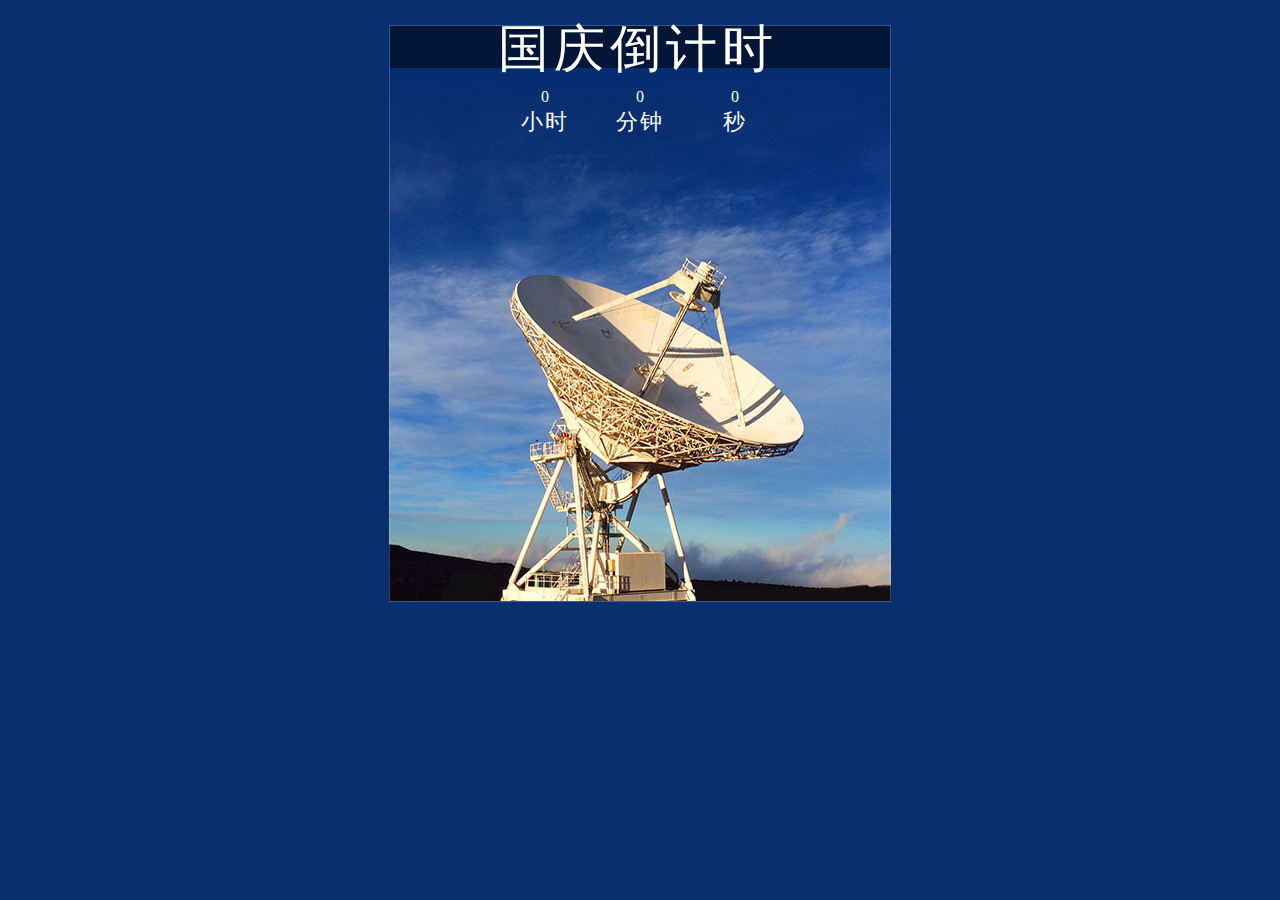
<file: 05_countdown/index.html>
<!DOCTYPE HTML>
<html>
	<head>
		<meta charset="utf-8">
		<meta id="view" name="viewport" content="width=device-width, maximum-scale=1.0, minimum-scale=1.0, initial-scale=1">
		<title>Creating a Countdown</title>
		<link rel="stylesheet" type="text/css" href="my_countdown.css">
		<script src="js/jquery-2.1.3.min.js"></script>
		<script src="js/jquery.plugin.min.js"></script>
		<script src="js/jquery.countdown.min.js"></script>
		<script src="js/app.js"></script>
	</head>
	<body>
		<div id="world-premiere">
			<div class="heading">
				<h2>国庆倒计时</h2>
			</div>
			<div class="my-countdown"></div>
		</div>
	</body>
</html>
</file>
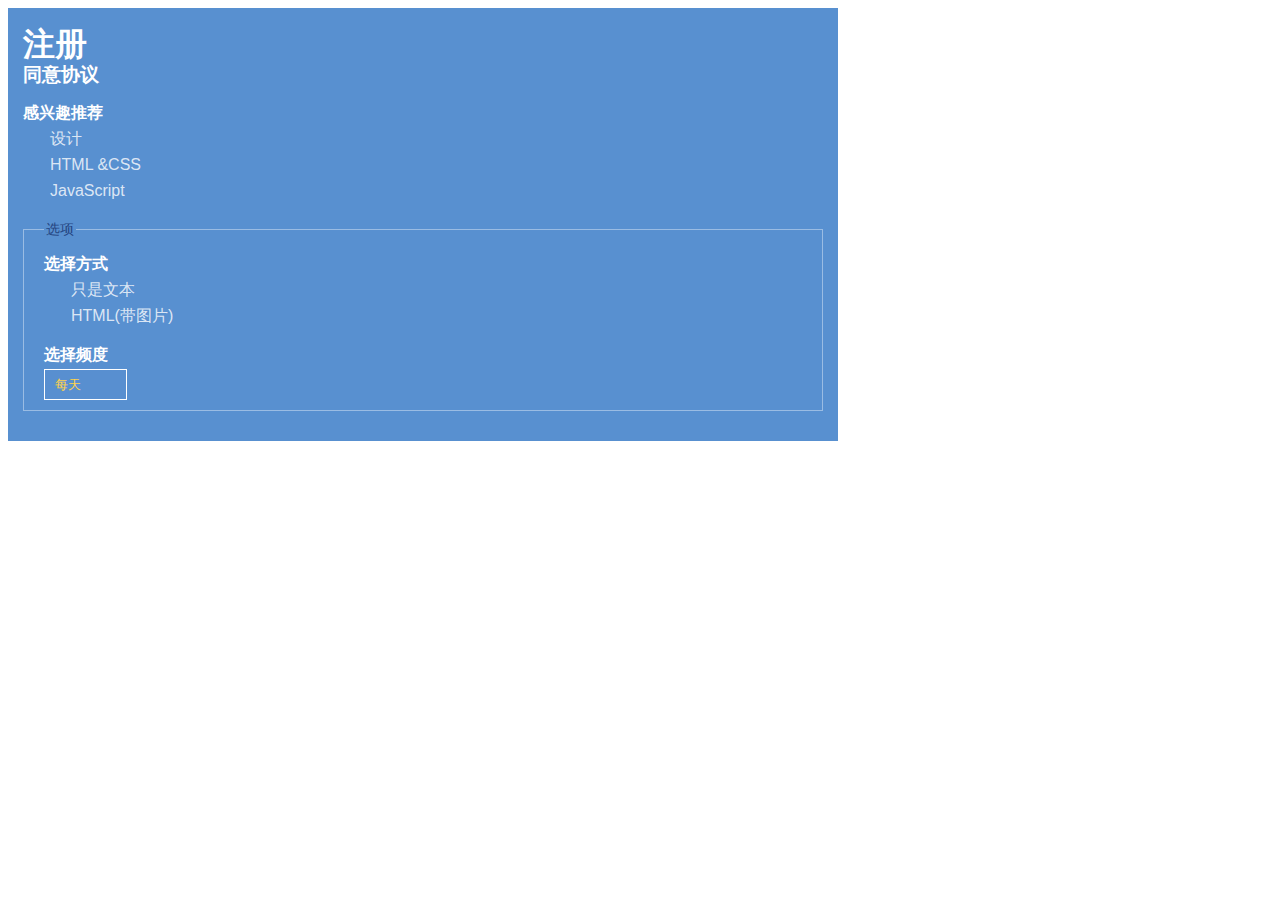
<file: 12_styling_form/index.html>
<!DOCTYPE html>
<html>
  <head>
    <meta charset="utf-8">
    <title>Styling Form</title>
    <link rel="stylesheet" href="styles.css" media="screen" title="no title" charset="utf-8">
  </head>
  <body>
    <form id="signup"  action="#" method="post">
      <h2>注册</h2>
      <h3>同意协议</h3>
      <h4>感兴趣推荐</h4>
      <input id="cat-d" type="checkbox" name="design"><label for="cat-d">设计</label><br />
      <input id="cat-h" type="checkbox" name="html-css"><label for="cat-h">HTML &amp;CSS</label><br />
      <input id="cat-j" type="checkbox" name="js"><label for="cat-j">JavaScript</label><br />

      <fieldset>
        <legend>选项</legend>
        <h4>选择方式</h4>
        <input id="format-t" type="radio" name="format"><label for="format-t">只是文本</label><br/>
        <input id="format-h" type="radio" name="format"><label for="format-h">HTML(带图片)</label>
        <h4>选择频度</h4>
        <select id="frequency">
          <option value="daily">每天</option>
          <option value="weekly">每周</option>
          <option value="monthly">每月</option>
        </select>
        <br />
      </fieldset>
    </form>
  </body>
</html>
</file>
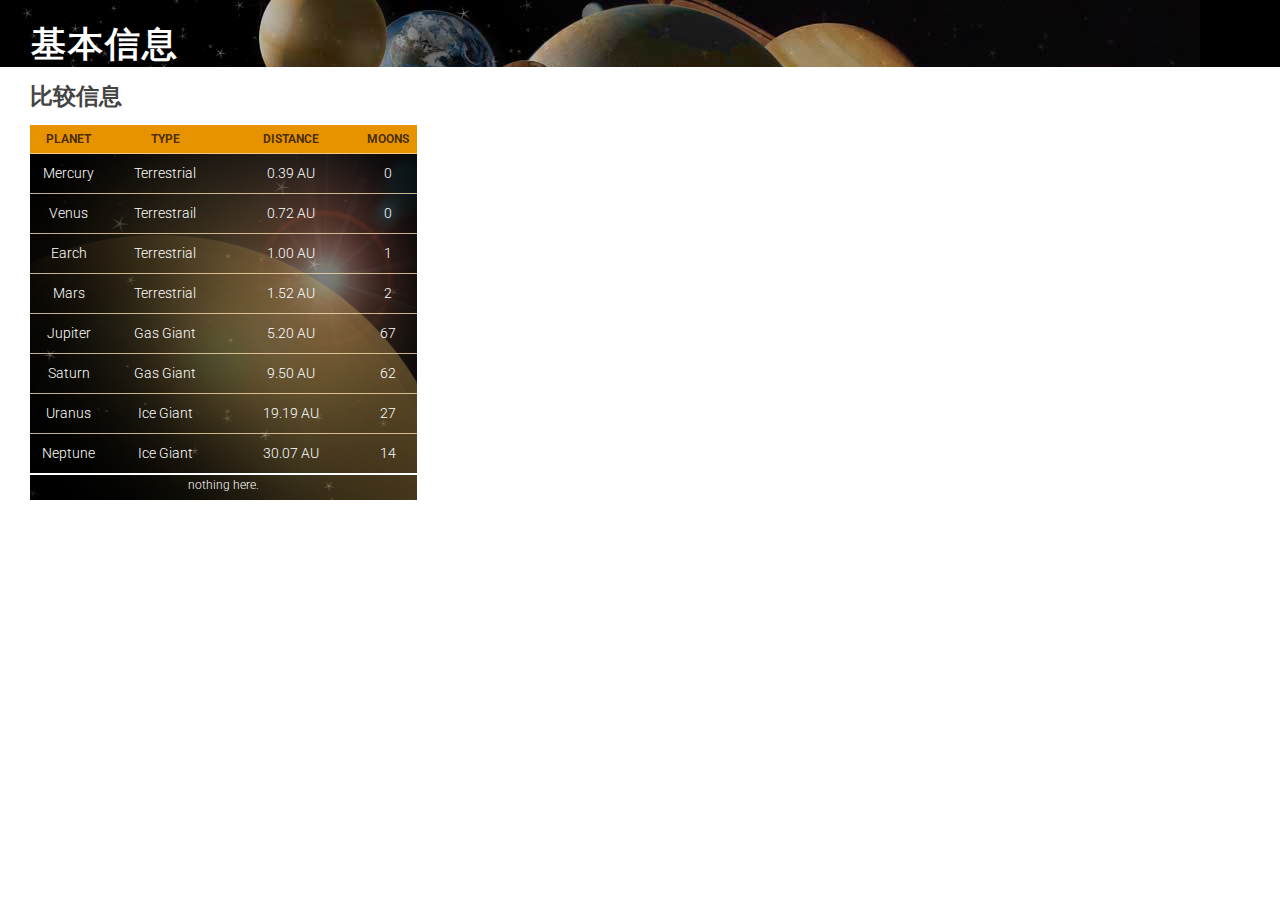
<file: 16_styling_table/index.html>
<!DOCTYPE html>
<html>
  <head>
    <meta charset="utf-8">
    <title>Styling Table</title>
    <link rel="stylesheet" href="style.css" media="screen" title="no title" charset="utf-8">
  </head>
  <body>
    <header>
      <h1>基本信息</h1>
    </header>
    <article>
      <h2>比较信息</h2>
      <table id="planets">
        <thead>
          <tr>
            <th>Planet</th>
            <th>Type</th>
            <th>Distance</th>
            <th>Moons</th>
          </tr>
        </thead>
        <tfoot>
          <tr>
            <td colspan="4">
              <p>
                nothing here.
              </p>
            </td>
          </tr>
        </tfoot>
        <tbody>
          <tr>
            <td>Mercury</td>
            <td>Terrestrial</td>
            <td>0.39 AU</td>
            <td>0</td>
          </tr>
          <tr>
            <td>Venus</td>
            <td>Terrestrail</td>
            <td>0.72 AU</td>
            <td>0</td>
          </tr>
          <tr>
            <td>Earch</td>
            <td>Terrestrial</td>
            <td>1.00 AU</td>
            <td> 1</td>
          </tr>
          <tr>
            <td>Mars</td>
            <td>Terrestrial</td>
            <td>1.52 AU</td>
            <td>2</td>
          </tr>
          <tr>
            <td>Jupiter</td>
            <td>Gas Giant</td>
            <td>5.20 AU</td>
            <td>67</td>
          </tr>
          <tr>
            <td>Saturn</td>
            <td>Gas Giant</td>
            <td>9.50 AU</td>
            <td>62</td>
          </tr>
          <tr>
            <td>Uranus</td>
            <td>Ice Giant</td>
            <td>19.19 AU</td>
            <td>27</td>
          </tr>
          <tr>
            <td>Neptune</td>
            <td>Ice Giant</td>
            <td>30.07 AU</td>
            <td>14</td>
          </tr>
        </tbody>
      </table>
    </article>
  </body>
</html>
</file>
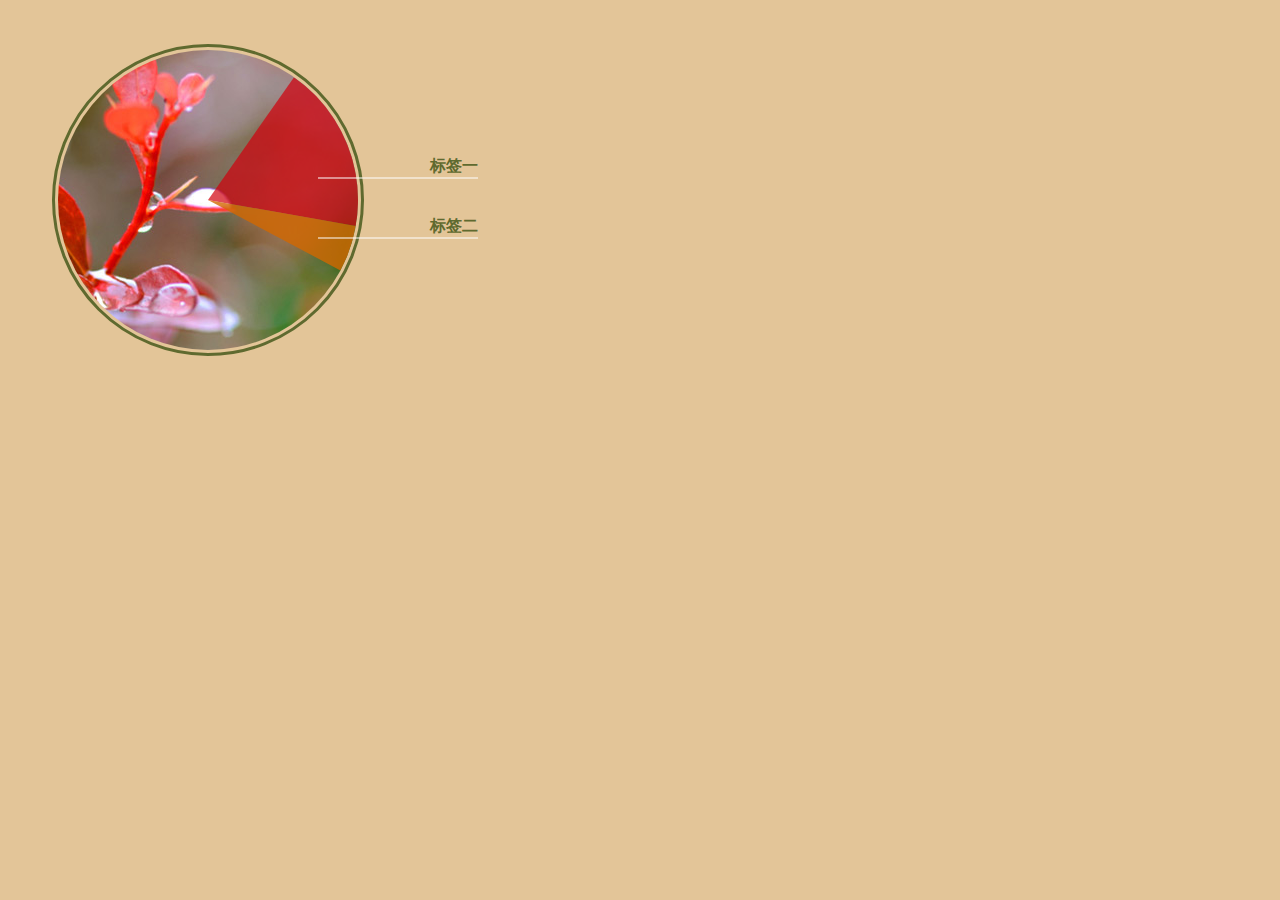
<file: 02_chart/chart.html>
<!DOCTYPE html>
<html>
  <head>
    <meta charset="utf-8">
    <title>Learn Chart</title>
    <style>
    body{
      background-color: #e3c598;
    }
    .piechart {
		margin: 50px;
		position: relative;
		height: 300px; width: 300px;
		background-color: transparent;
	}
    .common{
      position: absolute;
      width: inherit;
      height: inherit;
      border-radius: 50%;
    }

    .border{
      border:3px solid #5f6a2f;
      top: -6px;
      left: -6px;
      width: 306px;
      height: 306px;
    }
    .base{
      background:#000 url(photo.jpg) no-repeat 0 0;
    }
    .slice{
      clip:rect(0px,150px,300px,0px);
    }

    .slice_1_c {
		transform: rotate(100deg);
	}
  .slice_1_w{
    background-color:rgba(210,0,13,.7);
    transform:rotate(115deg);
  }
  .slice_2_c {
  transform: rotate(118deg);
}
.slice_2_w {
  background-color: rgba(210,104,0,.8);
  transform: rotate(162deg);
}

p.label {
		color: #5f6a2f; font-weight: bold;
		font-family: arial; text-align: right;
		position: absolute; left: 260px;
		border-bottom: 2px solid rgba(255,255,255,.5);
		padding: 0px 0px 0px 60px;
		width: 100px;
	}
.slice_1_label{top:90px;}
.slice_2_label{top:150px;}
    </style>
  </head>
  <body>
    <div class="piechart">
      <div class="common border"></div>
      <div class="common base"></div>
      <div class="common slice slice_1_c">
        <div class="common slice slice_1_w"></div>
      </div>
      <div class="common slice slice_2_c">
        <div class="common slice slice_2_w"></div>
      </div>
      <p class="label slice_1_label">标签一</p>
      <p class="label slice_2_label">标签二</p>
    </div>
  </body>
</html>
</file>
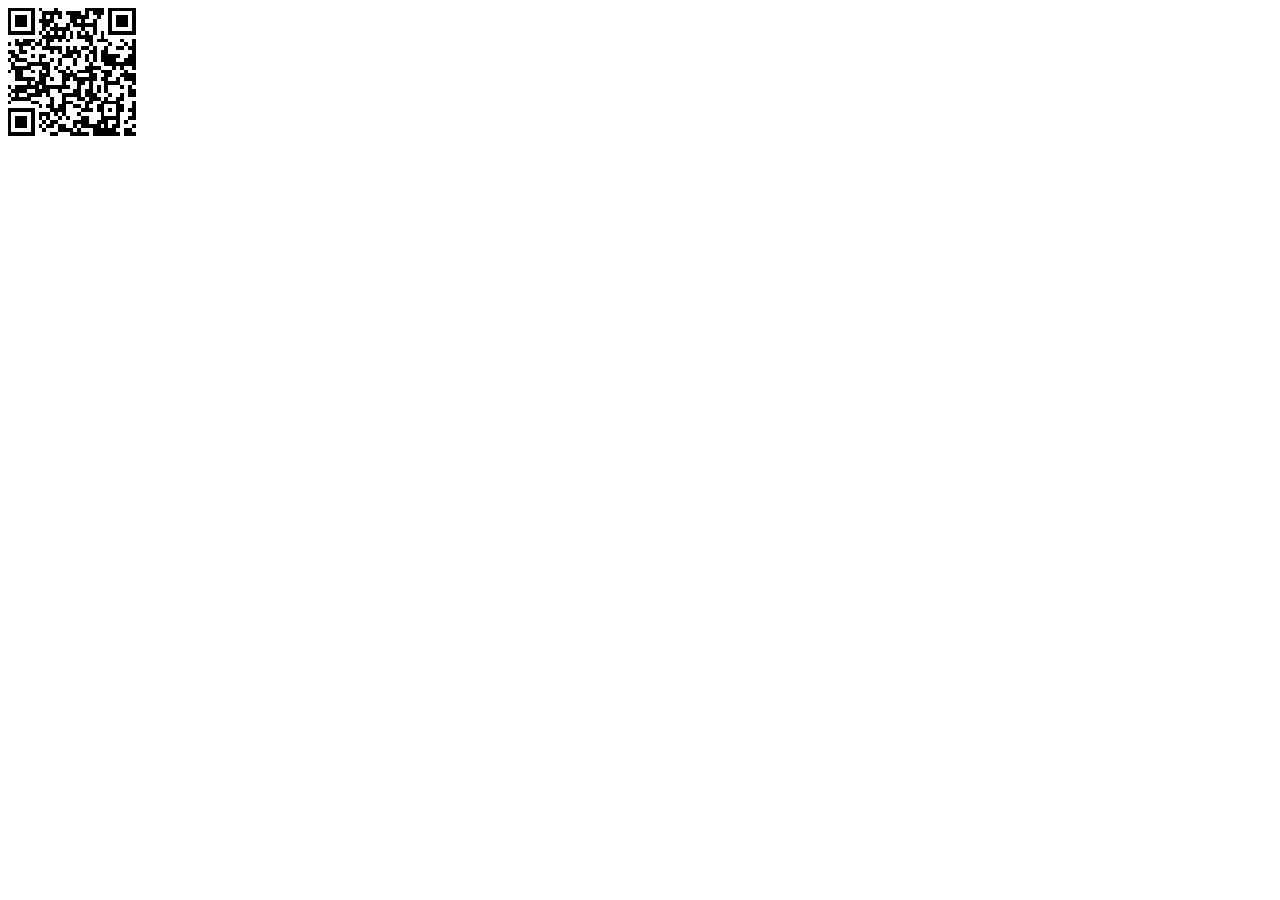
<file: 07-qrcode/qrcode.html>
<head>
  <meta charset="utf-8">
  <title>My QRcode</title>
</head>
<body>
  <div id="qrcode"></div>
</body>

<script type="text/javascript">
var QRCode;!function(){function a(a){this.mode=c.MODE_8BIT_BYTE,this.data=a,this.parsedData=[];for(var b=[],d=0,e=this.data.length;e>d;d++){var f=this.data.charCodeAt(d);f>65536?(b[0]=240|(1835008&f)>>>18,b[1]=128|(258048&f)>>>12,b[2]=128|(4032&f)>>>6,b[3]=128|63&f):f>2048?(b[0]=224|(61440&f)>>>12,b[1]=128|(4032&f)>>>6,b[2]=128|63&f):f>128?(b[0]=192|(1984&f)>>>6,b[1]=128|63&f):b[0]=f,this.parsedData=this.parsedData.concat(b)}this.parsedData.length!=this.data.length&&(this.parsedData.unshift(191),this.parsedData.unshift(187),this.parsedData.unshift(239))}function b(a,b){this.typeNumber=a,this.errorCorrectLevel=b,this.modules=null,this.moduleCount=0,this.dataCache=null,this.dataList=[]}function i(a,b){if(void 0==a.length)throw new Error(a.length+"/"+b);for(var c=0;c<a.length&&0==a[c];)c++;this.num=new Array(a.length-c+b);for(var d=0;d<a.length-c;d++)this.num[d]=a[d+c]}function j(a,b){this.totalCount=a,this.dataCount=b}function k(){this.buffer=[],this.length=0}function m(){return"undefined"!=typeof CanvasRenderingContext2D}function n(){var a=!1,b=navigator.userAgent;return/android/i.test(b)&&(a=!0,aMat=b.toString().match(/android ([0-9]\.[0-9])/i),aMat&&aMat[1]&&(a=parseFloat(aMat[1]))),a}function r(a,b){for(var c=1,e=s(a),f=0,g=l.length;g>=f;f++){var h=0;switch(b){case d.L:h=l[f][0];break;case d.M:h=l[f][1];break;case d.Q:h=l[f][2];break;case d.H:h=l[f][3]}if(h>=e)break;c++}if(c>l.length)throw new Error("Too long data");return c}function s(a){var b=encodeURI(a).toString().replace(/\%[0-9a-fA-F]{2}/g,"a");return b.length+(b.length!=a?3:0)}a.prototype={getLength:function(){return this.parsedData.length},write:function(a){for(var b=0,c=this.parsedData.length;c>b;b++)a.put(this.parsedData[b],8)}},b.prototype={addData:function(b){var c=new a(b);this.dataList.push(c),this.dataCache=null},isDark:function(a,b){if(0>a||this.moduleCount<=a||0>b||this.moduleCount<=b)throw new Error(a+","+b);return this.modules[a][b]},getModuleCount:function(){return this.moduleCount},make:function(){this.makeImpl(!1,this.getBestMaskPattern())},makeImpl:function(a,c){this.moduleCount=4*this.typeNumber+17,this.modules=new Array(this.moduleCount);for(var d=0;d<this.moduleCount;d++){this.modules[d]=new Array(this.moduleCount);for(var e=0;e<this.moduleCount;e++)this.modules[d][e]=null}this.setupPositionProbePattern(0,0),this.setupPositionProbePattern(this.moduleCount-7,0),this.setupPositionProbePattern(0,this.moduleCount-7),this.setupPositionAdjustPattern(),this.setupTimingPattern(),this.setupTypeInfo(a,c),this.typeNumber>=7&&this.setupTypeNumber(a),null==this.dataCache&&(this.dataCache=b.createData(this.typeNumber,this.errorCorrectLevel,this.dataList)),this.mapData(this.dataCache,c)},setupPositionProbePattern:function(a,b){for(var c=-1;7>=c;c++)if(!(-1>=a+c||this.moduleCount<=a+c))for(var d=-1;7>=d;d++)-1>=b+d||this.moduleCount<=b+d||(this.modules[a+c][b+d]=c>=0&&6>=c&&(0==d||6==d)||d>=0&&6>=d&&(0==c||6==c)||c>=2&&4>=c&&d>=2&&4>=d?!0:!1)},getBestMaskPattern:function(){for(var a=0,b=0,c=0;8>c;c++){this.makeImpl(!0,c);var d=f.getLostPoint(this);(0==c||a>d)&&(a=d,b=c)}return b},createMovieClip:function(a,b,c){var d=a.createEmptyMovieClip(b,c),e=1;this.make();for(var f=0;f<this.modules.length;f++)for(var g=f*e,h=0;h<this.modules[f].length;h++){var i=h*e,j=this.modules[f][h];j&&(d.beginFill(0,100),d.moveTo(i,g),d.lineTo(i+e,g),d.lineTo(i+e,g+e),d.lineTo(i,g+e),d.endFill())}return d},setupTimingPattern:function(){for(var a=8;a<this.moduleCount-8;a++)null==this.modules[a][6]&&(this.modules[a][6]=0==a%2);for(var b=8;b<this.moduleCount-8;b++)null==this.modules[6][b]&&(this.modules[6][b]=0==b%2)},setupPositionAdjustPattern:function(){for(var a=f.getPatternPosition(this.typeNumber),b=0;b<a.length;b++)for(var c=0;c<a.length;c++){var d=a[b],e=a[c];if(null==this.modules[d][e])for(var g=-2;2>=g;g++)for(var h=-2;2>=h;h++)this.modules[d+g][e+h]=-2==g||2==g||-2==h||2==h||0==g&&0==h?!0:!1}},setupTypeNumber:function(a){for(var b=f.getBCHTypeNumber(this.typeNumber),c=0;18>c;c++){var d=!a&&1==(1&b>>c);this.modules[Math.floor(c/3)][c%3+this.moduleCount-8-3]=d}for(var c=0;18>c;c++){var d=!a&&1==(1&b>>c);this.modules[c%3+this.moduleCount-8-3][Math.floor(c/3)]=d}},setupTypeInfo:function(a,b){for(var c=this.errorCorrectLevel<<3|b,d=f.getBCHTypeInfo(c),e=0;15>e;e++){var g=!a&&1==(1&d>>e);6>e?this.modules[e][8]=g:8>e?this.modules[e+1][8]=g:this.modules[this.moduleCount-15+e][8]=g}for(var e=0;15>e;e++){var g=!a&&1==(1&d>>e);8>e?this.modules[8][this.moduleCount-e-1]=g:9>e?this.modules[8][15-e-1+1]=g:this.modules[8][15-e-1]=g}this.modules[this.moduleCount-8][8]=!a},mapData:function(a,b){for(var c=-1,d=this.moduleCount-1,e=7,g=0,h=this.moduleCount-1;h>0;h-=2)for(6==h&&h--;;){for(var i=0;2>i;i++)if(null==this.modules[d][h-i]){var j=!1;g<a.length&&(j=1==(1&a[g]>>>e));var k=f.getMask(b,d,h-i);k&&(j=!j),this.modules[d][h-i]=j,e--,-1==e&&(g++,e=7)}if(d+=c,0>d||this.moduleCount<=d){d-=c,c=-c;break}}}},b.PAD0=236,b.PAD1=17,b.createData=function(a,c,d){for(var e=j.getRSBlocks(a,c),g=new k,h=0;h<d.length;h++){var i=d[h];g.put(i.mode,4),g.put(i.getLength(),f.getLengthInBits(i.mode,a)),i.write(g)}for(var l=0,h=0;h<e.length;h++)l+=e[h].dataCount;if(g.getLengthInBits()>8*l)throw new Error("code length overflow. ("+g.getLengthInBits()+">"+8*l+")");for(g.getLengthInBits()+4<=8*l&&g.put(0,4);0!=g.getLengthInBits()%8;)g.putBit(!1);for(;;){if(g.getLengthInBits()>=8*l)break;if(g.put(b.PAD0,8),g.getLengthInBits()>=8*l)break;g.put(b.PAD1,8)}return b.createBytes(g,e)},b.createBytes=function(a,b){for(var c=0,d=0,e=0,g=new Array(b.length),h=new Array(b.length),j=0;j<b.length;j++){var k=b[j].dataCount,l=b[j].totalCount-k;d=Math.max(d,k),e=Math.max(e,l),g[j]=new Array(k);for(var m=0;m<g[j].length;m++)g[j][m]=255&a.buffer[m+c];c+=k;var n=f.getErrorCorrectPolynomial(l),o=new i(g[j],n.getLength()-1),p=o.mod(n);h[j]=new Array(n.getLength()-1);for(var m=0;m<h[j].length;m++){var q=m+p.getLength()-h[j].length;h[j][m]=q>=0?p.get(q):0}}for(var r=0,m=0;m<b.length;m++)r+=b[m].totalCount;for(var s=new Array(r),t=0,m=0;d>m;m++)for(var j=0;j<b.length;j++)m<g[j].length&&(s[t++]=g[j][m]);for(var m=0;e>m;m++)for(var j=0;j<b.length;j++)m<h[j].length&&(s[t++]=h[j][m]);return s};for(var c={MODE_NUMBER:1,MODE_ALPHA_NUM:2,MODE_8BIT_BYTE:4,MODE_KANJI:8},d={L:1,M:0,Q:3,H:2},e={PATTERN000:0,PATTERN001:1,PATTERN010:2,PATTERN011:3,PATTERN100:4,PATTERN101:5,PATTERN110:6,PATTERN111:7},f={PATTERN_POSITION_TABLE:[[],[6,18],[6,22],[6,26],[6,30],[6,34],[6,22,38],[6,24,42],[6,26,46],[6,28,50],[6,30,54],[6,32,58],[6,34,62],[6,26,46,66],[6,26,48,70],[6,26,50,74],[6,30,54,78],[6,30,56,82],[6,30,58,86],[6,34,62,90],[6,28,50,72,94],[6,26,50,74,98],[6,30,54,78,102],[6,28,54,80,106],[6,32,58,84,110],[6,30,58,86,114],[6,34,62,90,118],[6,26,50,74,98,122],[6,30,54,78,102,126],[6,26,52,78,104,130],[6,30,56,82,108,134],[6,34,60,86,112,138],[6,30,58,86,114,142],[6,34,62,90,118,146],[6,30,54,78,102,126,150],[6,24,50,76,102,128,154],[6,28,54,80,106,132,158],[6,32,58,84,110,136,162],[6,26,54,82,110,138,166],[6,30,58,86,114,142,170]],G15:1335,G18:7973,G15_MASK:21522,getBCHTypeInfo:function(a){for(var b=a<<10;f.getBCHDigit(b)-f.getBCHDigit(f.G15)>=0;)b^=f.G15<<f.getBCHDigit(b)-f.getBCHDigit(f.G15);return(a<<10|b)^f.G15_MASK},getBCHTypeNumber:function(a){for(var b=a<<12;f.getBCHDigit(b)-f.getBCHDigit(f.G18)>=0;)b^=f.G18<<f.getBCHDigit(b)-f.getBCHDigit(f.G18);return a<<12|b},getBCHDigit:function(a){for(var b=0;0!=a;)b++,a>>>=1;return b},getPatternPosition:function(a){return f.PATTERN_POSITION_TABLE[a-1]},getMask:function(a,b,c){switch(a){case e.PATTERN000:return 0==(b+c)%2;case e.PATTERN001:return 0==b%2;case e.PATTERN010:return 0==c%3;case e.PATTERN011:return 0==(b+c)%3;case e.PATTERN100:return 0==(Math.floor(b/2)+Math.floor(c/3))%2;case e.PATTERN101:return 0==b*c%2+b*c%3;case e.PATTERN110:return 0==(b*c%2+b*c%3)%2;case e.PATTERN111:return 0==(b*c%3+(b+c)%2)%2;default:throw new Error("bad maskPattern:"+a)}},getErrorCorrectPolynomial:function(a){for(var b=new i([1],0),c=0;a>c;c++)b=b.multiply(new i([1,g.gexp(c)],0));return b},getLengthInBits:function(a,b){if(b>=1&&10>b)switch(a){case c.MODE_NUMBER:return 10;case c.MODE_ALPHA_NUM:return 9;case c.MODE_8BIT_BYTE:return 8;case c.MODE_KANJI:return 8;default:throw new Error("mode:"+a)}else if(27>b)switch(a){case c.MODE_NUMBER:return 12;case c.MODE_ALPHA_NUM:return 11;case c.MODE_8BIT_BYTE:return 16;case c.MODE_KANJI:return 10;default:throw new Error("mode:"+a)}else{if(!(41>b))throw new Error("type:"+b);switch(a){case c.MODE_NUMBER:return 14;case c.MODE_ALPHA_NUM:return 13;case c.MODE_8BIT_BYTE:return 16;case c.MODE_KANJI:return 12;default:throw new Error("mode:"+a)}}},getLostPoint:function(a){for(var b=a.getModuleCount(),c=0,d=0;b>d;d++)for(var e=0;b>e;e++){for(var f=0,g=a.isDark(d,e),h=-1;1>=h;h++)if(!(0>d+h||d+h>=b))for(var i=-1;1>=i;i++)0>e+i||e+i>=b||(0!=h||0!=i)&&g==a.isDark(d+h,e+i)&&f++;f>5&&(c+=3+f-5)}for(var d=0;b-1>d;d++)for(var e=0;b-1>e;e++){var j=0;a.isDark(d,e)&&j++,a.isDark(d+1,e)&&j++,a.isDark(d,e+1)&&j++,a.isDark(d+1,e+1)&&j++,(0==j||4==j)&&(c+=3)}for(var d=0;b>d;d++)for(var e=0;b-6>e;e++)a.isDark(d,e)&&!a.isDark(d,e+1)&&a.isDark(d,e+2)&&a.isDark(d,e+3)&&a.isDark(d,e+4)&&!a.isDark(d,e+5)&&a.isDark(d,e+6)&&(c+=40);for(var e=0;b>e;e++)for(var d=0;b-6>d;d++)a.isDark(d,e)&&!a.isDark(d+1,e)&&a.isDark(d+2,e)&&a.isDark(d+3,e)&&a.isDark(d+4,e)&&!a.isDark(d+5,e)&&a.isDark(d+6,e)&&(c+=40);for(var k=0,e=0;b>e;e++)for(var d=0;b>d;d++)a.isDark(d,e)&&k++;var l=Math.abs(100*k/b/b-50)/5;return c+=10*l}},g={glog:function(a){if(1>a)throw new Error("glog("+a+")");return g.LOG_TABLE[a]},gexp:function(a){for(;0>a;)a+=255;for(;a>=256;)a-=255;return g.EXP_TABLE[a]},EXP_TABLE:new Array(256),LOG_TABLE:new Array(256)},h=0;8>h;h++)g.EXP_TABLE[h]=1<<h;for(var h=8;256>h;h++)g.EXP_TABLE[h]=g.EXP_TABLE[h-4]^g.EXP_TABLE[h-5]^g.EXP_TABLE[h-6]^g.EXP_TABLE[h-8];for(var h=0;255>h;h++)g.LOG_TABLE[g.EXP_TABLE[h]]=h;i.prototype={get:function(a){return this.num[a]},getLength:function(){return this.num.length},multiply:function(a){for(var b=new Array(this.getLength()+a.getLength()-1),c=0;c<this.getLength();c++)for(var d=0;d<a.getLength();d++)b[c+d]^=g.gexp(g.glog(this.get(c))+g.glog(a.get(d)));return new i(b,0)},mod:function(a){if(this.getLength()-a.getLength()<0)return this;for(var b=g.glog(this.get(0))-g.glog(a.get(0)),c=new Array(this.getLength()),d=0;d<this.getLength();d++)c[d]=this.get(d);for(var d=0;d<a.getLength();d++)c[d]^=g.gexp(g.glog(a.get(d))+b);return new i(c,0).mod(a)}},j.RS_BLOCK_TABLE=[[1,26,19],[1,26,16],[1,26,13],[1,26,9],[1,44,34],[1,44,28],[1,44,22],[1,44,16],[1,70,55],[1,70,44],[2,35,17],[2,35,13],[1,100,80],[2,50,32],[2,50,24],[4,25,9],[1,134,108],[2,67,43],[2,33,15,2,34,16],[2,33,11,2,34,12],[2,86,68],[4,43,27],[4,43,19],[4,43,15],[2,98,78],[4,49,31],[2,32,14,4,33,15],[4,39,13,1,40,14],[2,121,97],[2,60,38,2,61,39],[4,40,18,2,41,19],[4,40,14,2,41,15],[2,146,116],[3,58,36,2,59,37],[4,36,16,4,37,17],[4,36,12,4,37,13],[2,86,68,2,87,69],[4,69,43,1,70,44],[6,43,19,2,44,20],[6,43,15,2,44,16],[4,101,81],[1,80,50,4,81,51],[4,50,22,4,51,23],[3,36,12,8,37,13],[2,116,92,2,117,93],[6,58,36,2,59,37],[4,46,20,6,47,21],[7,42,14,4,43,15],[4,133,107],[8,59,37,1,60,38],[8,44,20,4,45,21],[12,33,11,4,34,12],[3,145,115,1,146,116],[4,64,40,5,65,41],[11,36,16,5,37,17],[11,36,12,5,37,13],[5,109,87,1,110,88],[5,65,41,5,66,42],[5,54,24,7,55,25],[11,36,12],[5,122,98,1,123,99],[7,73,45,3,74,46],[15,43,19,2,44,20],[3,45,15,13,46,16],[1,135,107,5,136,108],[10,74,46,1,75,47],[1,50,22,15,51,23],[2,42,14,17,43,15],[5,150,120,1,151,121],[9,69,43,4,70,44],[17,50,22,1,51,23],[2,42,14,19,43,15],[3,141,113,4,142,114],[3,70,44,11,71,45],[17,47,21,4,48,22],[9,39,13,16,40,14],[3,135,107,5,136,108],[3,67,41,13,68,42],[15,54,24,5,55,25],[15,43,15,10,44,16],[4,144,116,4,145,117],[17,68,42],[17,50,22,6,51,23],[19,46,16,6,47,17],[2,139,111,7,140,112],[17,74,46],[7,54,24,16,55,25],[34,37,13],[4,151,121,5,152,122],[4,75,47,14,76,48],[11,54,24,14,55,25],[16,45,15,14,46,16],[6,147,117,4,148,118],[6,73,45,14,74,46],[11,54,24,16,55,25],[30,46,16,2,47,17],[8,132,106,4,133,107],[8,75,47,13,76,48],[7,54,24,22,55,25],[22,45,15,13,46,16],[10,142,114,2,143,115],[19,74,46,4,75,47],[28,50,22,6,51,23],[33,46,16,4,47,17],[8,152,122,4,153,123],[22,73,45,3,74,46],[8,53,23,26,54,24],[12,45,15,28,46,16],[3,147,117,10,148,118],[3,73,45,23,74,46],[4,54,24,31,55,25],[11,45,15,31,46,16],[7,146,116,7,147,117],[21,73,45,7,74,46],[1,53,23,37,54,24],[19,45,15,26,46,16],[5,145,115,10,146,116],[19,75,47,10,76,48],[15,54,24,25,55,25],[23,45,15,25,46,16],[13,145,115,3,146,116],[2,74,46,29,75,47],[42,54,24,1,55,25],[23,45,15,28,46,16],[17,145,115],[10,74,46,23,75,47],[10,54,24,35,55,25],[19,45,15,35,46,16],[17,145,115,1,146,116],[14,74,46,21,75,47],[29,54,24,19,55,25],[11,45,15,46,46,16],[13,145,115,6,146,116],[14,74,46,23,75,47],[44,54,24,7,55,25],[59,46,16,1,47,17],[12,151,121,7,152,122],[12,75,47,26,76,48],[39,54,24,14,55,25],[22,45,15,41,46,16],[6,151,121,14,152,122],[6,75,47,34,76,48],[46,54,24,10,55,25],[2,45,15,64,46,16],[17,152,122,4,153,123],[29,74,46,14,75,47],[49,54,24,10,55,25],[24,45,15,46,46,16],[4,152,122,18,153,123],[13,74,46,32,75,47],[48,54,24,14,55,25],[42,45,15,32,46,16],[20,147,117,4,148,118],[40,75,47,7,76,48],[43,54,24,22,55,25],[10,45,15,67,46,16],[19,148,118,6,149,119],[18,75,47,31,76,48],[34,54,24,34,55,25],[20,45,15,61,46,16]],j.getRSBlocks=function(a,b){var c=j.getRsBlockTable(a,b);if(void 0==c)throw new Error("bad rs block @ typeNumber:"+a+"/errorCorrectLevel:"+b);for(var d=c.length/3,e=[],f=0;d>f;f++)for(var g=c[3*f+0],h=c[3*f+1],i=c[3*f+2],k=0;g>k;k++)e.push(new j(h,i));return e},j.getRsBlockTable=function(a,b){switch(b){case d.L:return j.RS_BLOCK_TABLE[4*(a-1)+0];case d.M:return j.RS_BLOCK_TABLE[4*(a-1)+1];case d.Q:return j.RS_BLOCK_TABLE[4*(a-1)+2];case d.H:return j.RS_BLOCK_TABLE[4*(a-1)+3];default:return void 0}},k.prototype={get:function(a){var b=Math.floor(a/8);return 1==(1&this.buffer[b]>>>7-a%8)},put:function(a,b){for(var c=0;b>c;c++)this.putBit(1==(1&a>>>b-c-1))},getLengthInBits:function(){return this.length},putBit:function(a){var b=Math.floor(this.length/8);this.buffer.length<=b&&this.buffer.push(0),a&&(this.buffer[b]|=128>>>this.length%8),this.length++}};var l=[[17,14,11,7],[32,26,20,14],[53,42,32,24],[78,62,46,34],[106,84,60,44],[134,106,74,58],[154,122,86,64],[192,152,108,84],[230,180,130,98],[271,213,151,119],[321,251,177,137],[367,287,203,155],[425,331,241,177],[458,362,258,194],[520,412,292,220],[586,450,322,250],[644,504,364,280],[718,560,394,310],[792,624,442,338],[858,666,482,382],[929,711,509,403],[1003,779,565,439],[1091,857,611,461],[1171,911,661,511],[1273,997,715,535],[1367,1059,751,593],[1465,1125,805,625],[1528,1190,868,658],[1628,1264,908,698],[1732,1370,982,742],[1840,1452,1030,790],[1952,1538,1112,842],[2068,1628,1168,898],[2188,1722,1228,958],[2303,1809,1283,983],[2431,1911,1351,1051],[2563,1989,1423,1093],[2699,2099,1499,1139],[2809,2213,1579,1219],[2953,2331,1663,1273]],o=function(){var a=function(a,b){this._el=a,this._htOption=b};return a.prototype.draw=function(a){function g(a,b){var c=document.createElementNS("http://www.w3.org/2000/svg",a);for(var d in b)b.hasOwnProperty(d)&&c.setAttribute(d,b[d]);return c}var b=this._htOption,c=this._el,d=a.getModuleCount();Math.floor(b.width/d),Math.floor(b.height/d),this.clear();var h=g("svg",{viewBox:"0 0 "+String(d)+" "+String(d),width:"100%",height:"100%",fill:b.colorLight});h.setAttributeNS("http://www.w3.org/2000/xmlns/","xmlns:xlink","http://www.w3.org/1999/xlink"),c.appendChild(h),h.appendChild(g("rect",{fill:b.colorDark,width:"1",height:"1",id:"template"}));for(var i=0;d>i;i++)for(var j=0;d>j;j++)if(a.isDark(i,j)){var k=g("use",{x:String(i),y:String(j)});k.setAttributeNS("http://www.w3.org/1999/xlink","href","#template"),h.appendChild(k)}},a.prototype.clear=function(){for(;this._el.hasChildNodes();)this._el.removeChild(this._el.lastChild)},a}(),p="svg"===document.documentElement.tagName.toLowerCase(),q=p?o:m()?function(){function a(){this._elImage.src=this._elCanvas.toDataURL("image/png"),this._elImage.style.display="block",this._elCanvas.style.display="none"}function d(a,b){var c=this;if(c._fFail=b,c._fSuccess=a,null===c._bSupportDataURI){var d=document.createElement("img"),e=function(){c._bSupportDataURI=!1,c._fFail&&_fFail.call(c)},f=function(){c._bSupportDataURI=!0,c._fSuccess&&c._fSuccess.call(c)};return d.onabort=e,d.onerror=e,d.onload=f,d.src="[data-uri]",void 0}c._bSupportDataURI===!0&&c._fSuccess?c._fSuccess.call(c):c._bSupportDataURI===!1&&c._fFail&&c._fFail.call(c)}if(this._android&&this._android<=2.1){var b=1/window.devicePixelRatio,c=CanvasRenderingContext2D.prototype.drawImage;CanvasRenderingContext2D.prototype.drawImage=function(a,d,e,f,g,h,i,j){if("nodeName"in a&&/img/i.test(a.nodeName))for(var l=arguments.length-1;l>=1;l--)arguments[l]=arguments[l]*b;else"undefined"==typeof j&&(arguments[1]*=b,arguments[2]*=b,arguments[3]*=b,arguments[4]*=b);c.apply(this,arguments)}}var e=function(a,b){this._bIsPainted=!1,this._android=n(),this._htOption=b,this._elCanvas=document.createElement("canvas"),this._elCanvas.width=b.width,this._elCanvas.height=b.height,a.appendChild(this._elCanvas),this._el=a,this._oContext=this._elCanvas.getContext("2d"),this._bIsPainted=!1,this._elImage=document.createElement("img"),this._elImage.style.display="none",this._el.appendChild(this._elImage),this._bSupportDataURI=null};return e.prototype.draw=function(a){var b=this._elImage,c=this._oContext,d=this._htOption,e=a.getModuleCount(),f=d.width/e,g=d.height/e,h=Math.round(f),i=Math.round(g);b.style.display="none",this.clear();for(var j=0;e>j;j++)for(var k=0;e>k;k++){var l=a.isDark(j,k),m=k*f,n=j*g;c.strokeStyle=l?d.colorDark:d.colorLight,c.lineWidth=1,c.fillStyle=l?d.colorDark:d.colorLight,c.fillRect(m,n,f,g),c.strokeRect(Math.floor(m)+.5,Math.floor(n)+.5,h,i),c.strokeRect(Math.ceil(m)-.5,Math.ceil(n)-.5,h,i)}this._bIsPainted=!0},e.prototype.makeImage=function(){this._bIsPainted&&d.call(this,a)},e.prototype.isPainted=function(){return this._bIsPainted},e.prototype.clear=function(){this._oContext.clearRect(0,0,this._elCanvas.width,this._elCanvas.height),this._bIsPainted=!1},e.prototype.round=function(a){return a?Math.floor(1e3*a)/1e3:a},e}():function(){var a=function(a,b){this._el=a,this._htOption=b};return a.prototype.draw=function(a){for(var b=this._htOption,c=this._el,d=a.getModuleCount(),e=Math.floor(b.width/d),f=Math.floor(b.height/d),g=['<table style="border:0;border-collapse:collapse;">'],h=0;d>h;h++){g.push("<tr>");for(var i=0;d>i;i++)g.push('<td style="border:0;border-collapse:collapse;padding:0;margin:0;width:'+e+"px;height:"+f+"px;background-color:"+(a.isDark(h,i)?b.colorDark:b.colorLight)+';"></td>');g.push("</tr>")}g.push("</table>"),c.innerHTML=g.join("");var j=c.childNodes[0],k=(b.width-j.offsetWidth)/2,l=(b.height-j.offsetHeight)/2;k>0&&l>0&&(j.style.margin=l+"px "+k+"px")},a.prototype.clear=function(){this._el.innerHTML=""},a}();QRCode=function(a,b){if(this._htOption={width:256,height:256,typeNumber:4,colorDark:"#000000",colorLight:"#ffffff",correctLevel:d.H},"string"==typeof b&&(b={text:b}),b)for(var c in b)this._htOption[c]=b[c];"string"==typeof a&&(a=document.getElementById(a)),this._android=n(),this._el=a,this._oQRCode=null,this._oDrawing=new q(this._el,this._htOption),this._htOption.text&&this.makeCode(this._htOption.text)},QRCode.prototype.makeCode=function(a){this._oQRCode=new b(r(a,this._htOption.correctLevel),this._htOption.correctLevel),this._oQRCode.addData(a),this._oQRCode.make(),this._el.title=a,this._oDrawing.draw(this._oQRCode),this.makeImage()},QRCode.prototype.makeImage=function(){"function"==typeof this._oDrawing.makeImage&&(!this._android||this._android>=3)&&this._oDrawing.makeImage()},QRCode.prototype.clear=function(){this._oDrawing.clear()},QRCode.CorrectLevel=d}();

var qrcode = new QRCode(document.getElementById("qrcode"), {
text: "http://www.liaobaocheng.com",
width: 128,
height: 128,
colorDark : "#000000",
colorLight : "#ffffff",
correctLevel : QRCode.CorrectLevel.H
});
</script>
</file>
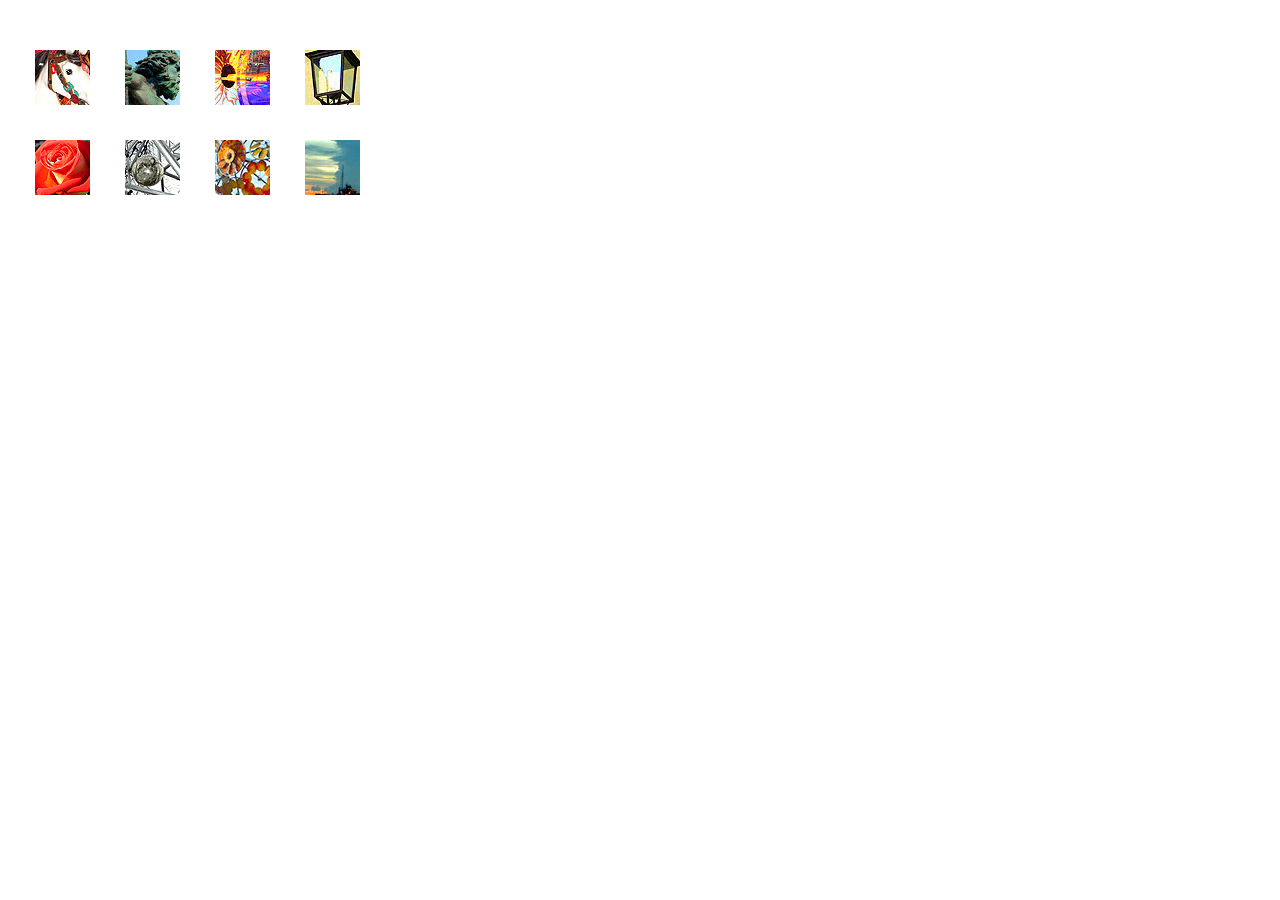
<file: 09_rollover/index2.html>
<!DOCTYPE html>
<html>
  <head>
    <meta charset="utf-8">
    <link rel="stylesheet" href="master.css" media="screen" title="no title" charset="utf-8">
    <title>Gallery</title>
  </head>
  <body>
    <article id="gallery">
    <a href="" style="top:40px; left: 25px;"><img src="thumb_01.jpg" alt=""></a>
    <a href="" style="top:40px; left: 115px;"><img src="thumb_02.jpg" alt=""></a>
    <a href="" style="top:40px; left: 205px;"><img src="thumb_03.jpg" alt=""></a>
    <a href="" style="top:40px; left: 295px;"><img src="thumb_04.jpg" alt=""></a>
    <a href="" style="top:130px; left: 25px;"><img src="thumb_05.jpg" alt=""></a>
    <a href="" style="top:130px; left: 115px;"><img src="thumb_06.jpg" alt=""></a>
    <a href="" style="top:130px; left: 205px;"><img src="thumb_07.jpg" alt=""></a>
    <a href="" style="top:130px; left: 295px; "><img src="thumb_08.jpg" alt=""></a>
    </article>
  </body>
</html>
</file>
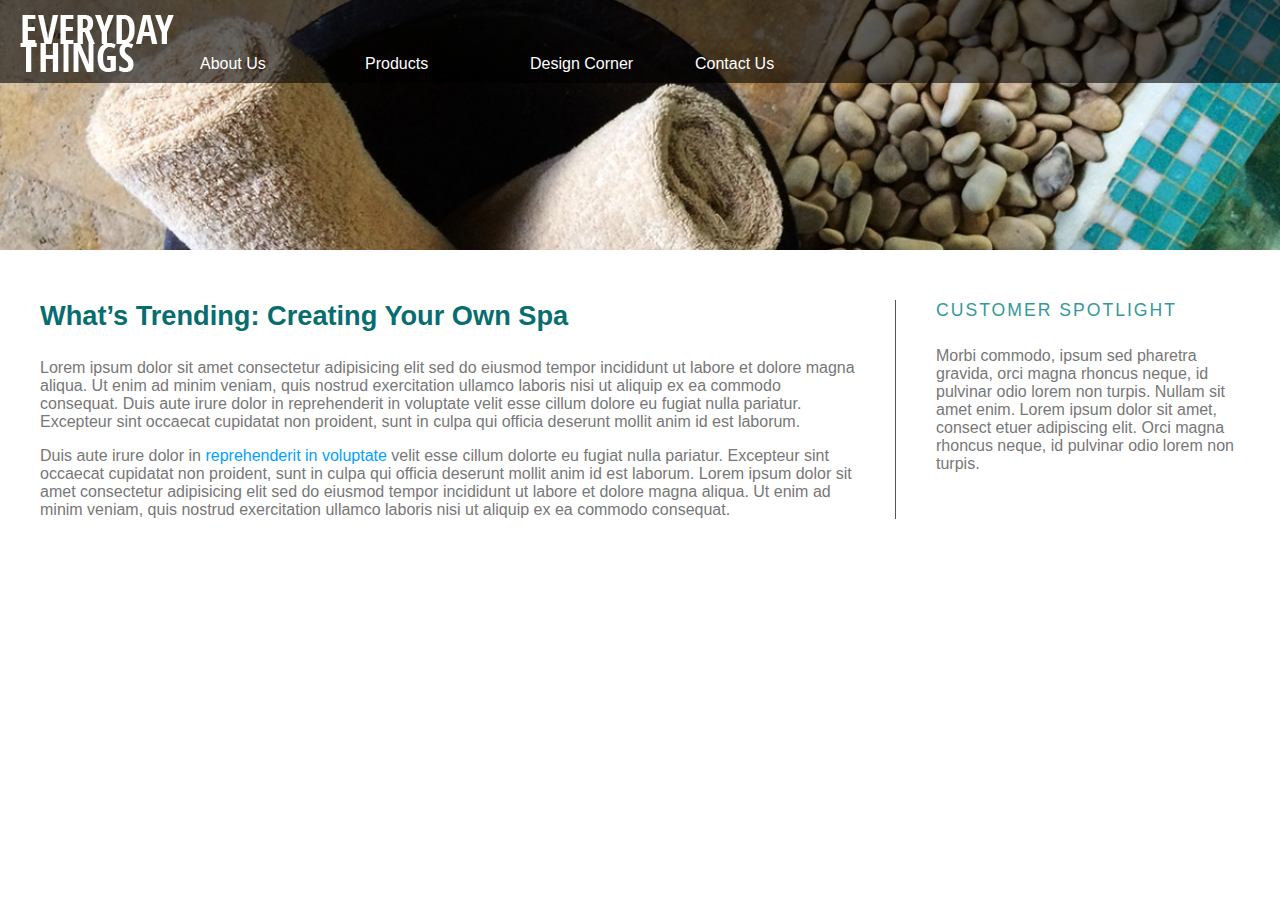
<file: 14_navigation_menu/menus.html>
<!DOCTYPE HTML>
<html>
	<head>
		<meta http-equiv="Content-Type" content="text/html; charset=UTF-8">
		<title>CSS Menus</title>
		<link rel="stylesheet" type="text/css" href="assets/menus.css">
	</head>
	<body>
		<header>
			<a class="logo" href="#"><span>Everyday Things</span></a>
			<nav>
				<ul>
					<li><a href="#">About Us</a>
						<ul>
							<li><a href="#">sub link 1</a></li>
							<li><a href="#">sub link 2</a></li>
						</ul>
					</li>
					<li><a href="#">Products</a></li>
					<li><a href="#">Design Corner</a></li>
					<li><a href="#">Contact Us</a>
						<ul>
							<li><a href="#">sub link 1</a></li>
							<li><a href="#">sub link 2</a></li>
							<li><a href="#">sub link 3</a>
								<ul>
								<li><a href="#">sub link 4</a></li>
								<li><a href="#">sub link 5</a></li>
							</ul>
							</li>
						</ul>
					</li>
				</ul>
			</nav>
		</header>
		<article>
			<div>
				<h1>What&rsquo;s Trending:  Creating Your Own Spa</h1>
				<p>Lorem ipsum dolor sit amet consectetur adipisicing elit sed do eiusmod tempor incididunt ut labore et dolore magna aliqua. Ut enim ad minim veniam, quis nostrud exercitation ullamco laboris nisi ut aliquip ex ea commodo consequat. Duis aute irure dolor in reprehenderit in voluptate velit esse cillum dolore eu fugiat nulla pariatur. Excepteur sint occaecat cupidatat non proident, sunt in culpa qui officia deserunt mollit anim id est laborum.</p>
				<p>Duis aute irure dolor in <a href="#">reprehenderit in voluptate</a> velit esse cillum dolorte eu fugiat nulla pariatur. Excepteur sint occaecat cupidatat non proident, sunt in culpa qui officia deserunt mollit anim id est laborum. Lorem ipsum dolor sit amet consectetur adipisicing elit sed do eiusmod tempor incididunt ut labore et dolore magna aliqua. Ut enim ad minim veniam, quis nostrud exercitation ullamco laboris nisi ut aliquip ex ea commodo consequat.</p>
			</div>
		</article>
		<aside>
			<div>
				<h3>Customer spotlight</h3>
				<p>Morbi commodo, ipsum sed pharetra gravida, orci magna rhoncus neque, id pulvinar odio lorem non turpis. Nullam sit amet enim. Lorem ipsum dolor sit amet, consect etuer adipiscing elit. Orci magna rhoncus neque, id pulvinar odio lorem non turpis.</p>
			</div>
		</aside>

	</body>
</html>
</file>
<file: 05_countdown/my_countdown.css>
/*  CSS Document                             */
/*  Written by Chris Converse for Lynda.com  */

@import url(http://fonts.googleapis.com/css?family=Teko:300,700);

body { margin: 0; padding: 0; background-color: #092f6e; color: #fff; }

#world-premiere {
  font-size: 16px;
  width: 500px;
  margin: 25px auto;
  border: 1px solid rgba(255,255,255,.2);
  background:#092f63 url(satellite_dish.jpg) no-repeat center bottom;
  min-height: 575px;
}

#world-premiere .heading{
  background-color: rgba(0,0,0,.5);
  padding: 15px 0px 2px 0px;
  margin: 0px 0px 30px 0px;
}

#world-premiere h2{
  font-size: 3.2em;
  color: #ffffff;
  font-weight: 300;
  line-height: 70px;
  margin: 0px 0px 0px -5px;
  padding: 0;
  text-align: center;
}

#world-premiere .my-countdown .countdown-row{
  display: block;
  text-align: center;
}

#world-premiere .my-countdown .countdown-section {
  display: inline-block;
  width: 95px;
}

#world-premiere .my-countdown .count-amount {
  display: block;
  color: #ffffff;
  font-size: 5.6em;
  line-height: 55px;
}

#world-premiere .my-countdown .countdown-period{
  display: block;
  color: 36fb5f8;
  font-size: 1.4em;
  letter-spacing: 2px;
}

@media screen and (max-width: 525px){
  font-size:12px;
  width: 300px;
  min-height: 465px;
  background-size: 400px auto;
}

#world-premiere .heading{
  padding: 12px 0px 8px 0px;
  margin-bottom: 20px;
}

#world-premiere h2{
  line-height: 22px;
  letter-spacing: 5px;
}
</file>
<file: 12_styling_form/styles.css>
body{
  font-size: 16px;
  font-family: "Montserrat",sans-serif;
  background-color: #fff;
}

form#signup{
  max-width: 800px;
  padding: 15px;
  background: #5890d0 no-repeat 0px -70px;
}

form#signup h2{
  margin: 0px; color: #fff; font-size: 2em;
}

form#signup h3{
  margin: -5px 0px 12px 0px;
  color: #fff;
  font-size: 1.2em;
}

form#signup h4{
  margin: 15px 0px 3px 0px;
  color: #fff;
  font-size: 1em;
}

form#signup p,form#signup label{
  margin: 0px 0px 6px 0px;
  color: rgba(255,255,255,.8);
}

form#signup fieldset{
  border:1px solid rgba(255,255,255,.4);
  margin: 15px 0px 15px 0px;
  padding: 0px 10px 10px 20px;
}

form#signup legend{
  color: #254581;
  font-size:.9em;
}
form#signup textarea{
  font-size:.9em;
  padding: 5px;
  border: none;
  color: #264581;
  background-color: rgba(255,255,255,.8);
  width: 80%;
}

form#signup textarea:focus{
  background-color:#fff;
}

form#signup select{
  -webkit-appearance:none;
  appearance:none;
  form-size: .9em;
  background: #588fd0 no-repeat right 8px;
  color: #ffd34c;
  padding: 7px 45px 7px 10px;
  border: 1px solid #fff;
}

form#signup input[type=checkbox],form#signup input[type=radio]{
  width: 20px;
  margin: 0;
  padding: 0;
  opacity: 0;
}

form#signup input[type=checkbox] + label,
form#signup input[type=radio] + label{
  display: inline-block;
  margin-left: -20px;
  padding: 4px 0px 0px 27px;
  background-size: 20px 80px;
  line-height: 16px;
  
}
</file>
<file: 16_styling_table/style.css>
@import url(http://fonts.googleapis.com/css?family=Titillium+Web:900|Roboto:300,700);

/* Page Design */
body { background-color: #fff; margin: 0; padding: 0; font-family: 'Roboto', sans-serif; color: #444; font-size: 15px; line-height: 18px; font-weight: 300; }
header { margin: 0; background: #000 url(banner.jpg) no-repeat 0 0; height: 65px; padding: 1px; }
article { margin: 10px 30px; }
h1 { font-family: 'Titillium Web', sans-serif; font-size: 2.3em; line-height: 44px; text-transform: uppercase; color: #fff; font-weight: 900; margin: 0; padding: 20px 0 0 30px; letter-spacing: 2px; }
h2 { margin: 20px 0 10px 0; font-size: 1.4; font-weight: 900; }
p { margin: 0 0 5px 0; }


/* Table Styles */
table#planets{
	margin:20px 0 0 0;
	border-collapse: collapse;
	border-spacing: 0;
	background: #000 url(planet.png) no-repeat top center;
	color: #fff;
}

table#planets th,table#planets td{
	text-align: center;
}

table#planets thead{
	font-size: .8em;
	line-height: 12px;
	background-color: #e79300;
	text-transform: uppercase;
}

table#planets thead th{
	color: rgba(0,0,0,.7);
	padding: 8px;
	vertical-align: bottom;
}

table#planets thead th:nth-child(1){
	width: 20%;
}
table#planets thead th:nth-child(2){
	width: 30%;
}
table#planets thead th:nth-child(3){
	width: 35%;
}
table#planets thead th:nth-child(4){
	width:15%;
}
table#planets tbody{
	font-size: .9em;
	line-height: 15px;
}
table#planets tbody tr{
	border-top: 1px solid rgba(248,220,174,.8);
}
table#planets tbody td{
	padding: 12px;
}

table#planets tfoot{
	font-size: .8em;
}
table#planets tfoot tr{
	border-top:2px solid;
}




/* Media Queries */
@media screen and (max-width: 400px) {
	h1 { font-size: 34px; line-height: 36px; padding-left: 15px; }
	article { margin: 10px 15px; }
	table#planets { font-size: .9em; }
}
</file>
<file: 09_rollover/master.css>
#gallery{

}
#gallery a {
  position: absolute;
  clip: rect(10px,65px,65px,10px);
}

#gallery a:hover{
  clip:rect(0px,75px,75px,0px);
}
</file>
<file: 14_navigation_menu/assets/menus.css>
body { color: #777; font-size: 16px; font-family: sans-serif; margin: 0; padding: 0; }
h1 { margin: 0px 0px 1em 0px; color: #076d6f; font-size: 1.7em; }
h3 { margin: 0px 0px 1.5em 0px; color: #339999; font-size: 1.1em; font-weight: normal; letter-spacing: 2px; text-transform: uppercase; }
a { color: #00a2ff; text-decoration: none; }

header { height: 250px; background: #eee url(banner.jpg) no-repeat center; background-size: cover; margin-bottom: 50px; position: relative; }
header a.logo { position: absolute; display: block; width: 154px; height: 57px; background: url(logo.png) no-repeat 0 0; background-size: contain; z-index: 1; top: 15px; left: 20px; }
header a.logo span { display: none; }

article { width: 70%; float: left; margin-bottom: 75px; }
article div { padding: 0px 40px 0px 40px; border-right: 1px solid #555; }
aside { width: 30%; float: left; }
aside div { padding: 0px 40px 0px 40px; }

nav { background-color: rgba(0,0,0,.6); position: relative; padding: 45px 0px 0px 180px; }

/* Add menu rules here */
nav ul{
	list-style: none;
	margin: 0;
	padding: 0;
}
nav > ul > li{
	float: left;
}

nav ul::after{
	content:'';
	display: block;
	clear: both;
}

nav ul li a {
	display: inline-block;
	color: #fff;
	padding: 10px 20px; text-decoration: none;
	width: 125px;
}

nav ul li a:hover{
	background-color: #339999;
}
nav ul li:hover{
	background-color: rgba(0,102,102,.8);
}
nav ul li:hover > ul {
	display: block;
}

nav ul ul {
	display:none;
	postion: absolute;
	top: 100%;
	background-color: rgba(0,102,102,.8);
}

@media screen and (max-width: 750px) {

	header a.logo { width: 120px; height: 44px; }
	article { width: 100%; float: none; margin-bottom: 40px; }
	article div { margin: 0px 40px; padding: 0px 0px 30px 0px; border-right: none; border-bottom: 1px solid #555; }
	aside { width: 100%; float: none; }

}
</file>
